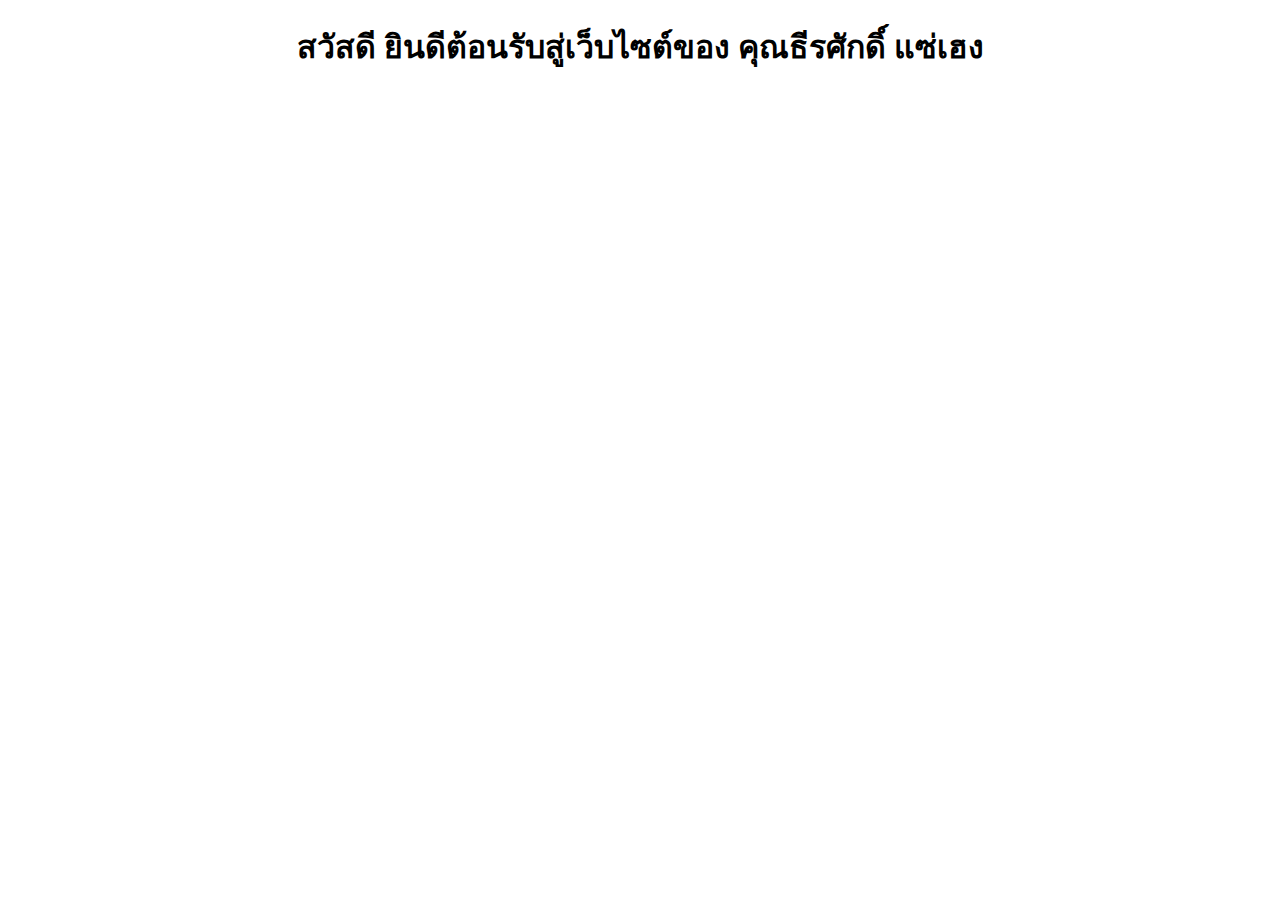
<file: index.html>
<!DOCTYPE html>
<html lang="en">
<head>
    <meta charset="UTF-8">
    <meta name="viewport" content="width=device-width, initial-scale=1.0">
    <title>ตัวอย่างโครงสร้างพื้นฐานของ css</title>
</head>
<body>
    <center><h1>สวัสดี ยินดีต้อนรับสู่เว็บไซต์ของ คุณธีรศักดิ์  แซ่เฮง </h1></center>
</body>
</html>
</file>
